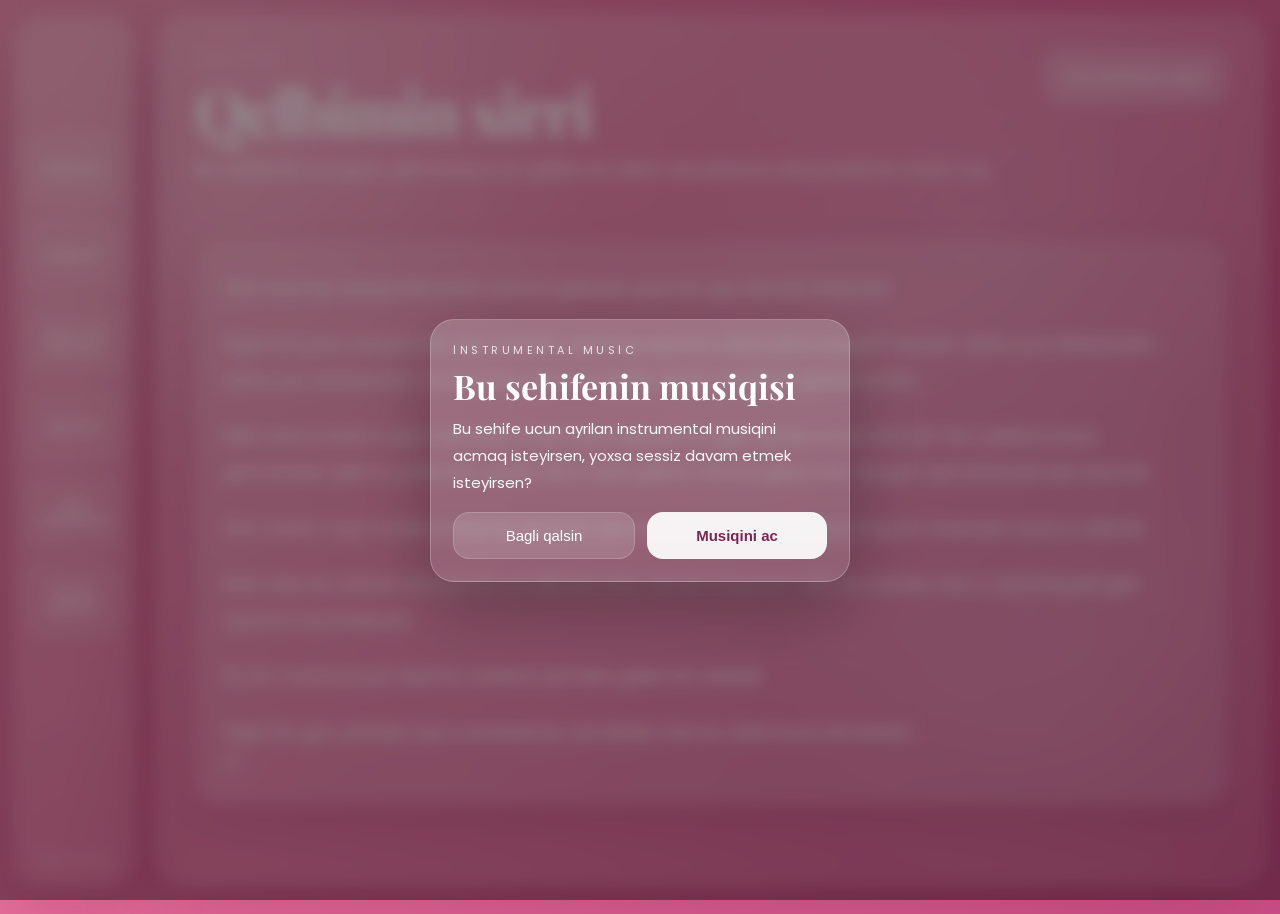
<file: latin-arzular.html>
<!DOCTYPE html>
<html lang="az">
<head>
  <meta charset="UTF-8" />
  <meta name="viewport" content="width=device-width, initial-scale=1.0" />
  <title>Qelbimin sirri</title>
  <link rel="preconnect" href="https://fonts.googleapis.com">
  <link rel="preconnect" href="https://fonts.gstatic.com" crossorigin>
  <link href="https://fonts.googleapis.com/css2?family=Playfair+Display:wght@500;700&family=Poppins:wght@300;400;500&display=swap" rel="stylesheet">
  <link rel="stylesheet" href="style.css" />
</head>
<body>
<div class="music-popup-overlay show" id="musicPopup">
  <div class="music-popup">
    <div class="music-popup-kicker">instrumental music</div>
    <h3>Bu sehifenin musiqisi</h3>
    <p>Bu sehife ucun ayrilan instrumental musiqini acmaq isteyirsen, yoxsa sessiz davam etmek isteyirsen?</p>
    <div class="music-popup-actions">
      <button class="secondary" type="button" onclick="closeMusicPopup(false)">Bagli qalsin</button>
      <button class="primary" type="button" onclick="closeMusicPopup(true)">Musiqini ac</button>
    </div>
  </div>
</div>

<audio id="pageAudio" class="page-audio" preload="auto" loop>
  <source src="diedlonely - bipolar.mp3" type="audio/mpeg">
</audio>

<div class="page">
  <aside class="sidebar">
    <div class="brand"></div>
    <nav class="side-links">
  <a href="index.html">Başlanğıc</a>
  <a href="hislerim.html">Hisslərim</a>
  <a href="edeceklerim.html">Sənə verə biləcəyim</a>
  <a href="niyyetim.html">Niyyətim</a>
  <a href="mektub.html">Sənə məktubum</a>
  <a href="latin-arzular.html">İçimdə qalanlar</a>
</nav>
    <div class="side-note">for Leyla</div>
  </aside>

  <main class="content">
    <section class="section-page">
      <div class="section-top">
        <div>
          <div class="section-kicker">for Leyla</div>
          <h1 class="section-title">Qelbimin sirri</h1>
          <p class="section-intro">Bu sehifede sevgiye, gizli arzuya ve qelbin en derin etiraflarina aid poetik bir metn var.</p>
        </div>
        <a class="back-link" href="index.html">Ana sehifeye qayit</a>
      </div>

      <div class="long-card">
              <p>Mən keçmişi dəyişə bilmərəm amma gələcək üçün bir şey demək istəyirəm</p>
              <p>Əgər bir şans olsaydı hər şeyi yenidən qurmaq üçün bu dəfə daha diqqətli olardım daha çox dinləyərdim daha çox anlayardım və ən əsası sənə nə qədər dəyər verdiyimi gizlətməzdim</p>
              <p>Mən sənə sadəcə qayıt demirəm mən sənə deyirəm ki əgər içində az da olsa bir hiss qalıbsa bunu görməzdən gəlmə çünki bəzi şeylər ikinci dəfə gəlmir amma gəlsə onu düzgün qiymətləndirmək lazımdır</p>
              <p>Sən mənim üçün sadəcə keçmiş deyilsən sən mənim həyatımda iz qoymuş bir insansan və bu iz silinmir</p>
              <p>Mən hələ də səninlə danışanda əvvəlki kimi hiss etmək istəyirəm hələ də səninlə olan o səmimiyyəti geri qaytarmaq istəyirəm</p>
              <p>Bu bir məcburiyyət deyil bu sadəcə içimdən gələn bir istəkdir</p>
              <p>Əgər bir gün yenidən eyni cümlədə biz ola bilsək mən bu dəfə bunu itirmərəm</p>
            
    </section>
  </main>
</div>

<script>
(function() {
  try {
    const allKeys = ['home.mp3','hislerim.mp3','edeceklerim.mp3','niyyetim.mp3','mektub.mp3','latin.mp3'];
    allKeys.forEach(function(key) {
      if (key !== 'latin.mp3') {
        localStorage.removeItem('autoplay_' + key);
      }
    });
  } catch (e) {}
})();

const popupEl = document.getElementById('musicPopup');
const audioEl = document.getElementById('pageAudio');

function closeMusicPopup(shouldPlay) {
  popupEl.classList.remove('show');
  if (shouldPlay) {
    try {
      localStorage.setItem('autoplay_latin.mp3', '1');
    } catch(e) {}
    const playPromise = audioEl.play();
    if (playPromise && typeof playPromise.then === 'function') {
      playPromise.catch(function() {});
    }
  } else {
    try {
      localStorage.removeItem('autoplay_latin.mp3');
    } catch(e) {}
    audioEl.pause();
    audioEl.currentTime = 0;
  }
}

window.addEventListener('pageshow', function() {
  popupEl.classList.add('show');
  audioEl.pause();
  audioEl.currentTime = 0;
});

document.addEventListener('visibilitychange', function() {
  if (document.hidden) {
    audioEl.pause();
  }
});

window.addEventListener('beforeunload', function() {
  audioEl.pause();
  audioEl.currentTime = 0;
});
</script>
</body>
</html>
</file>
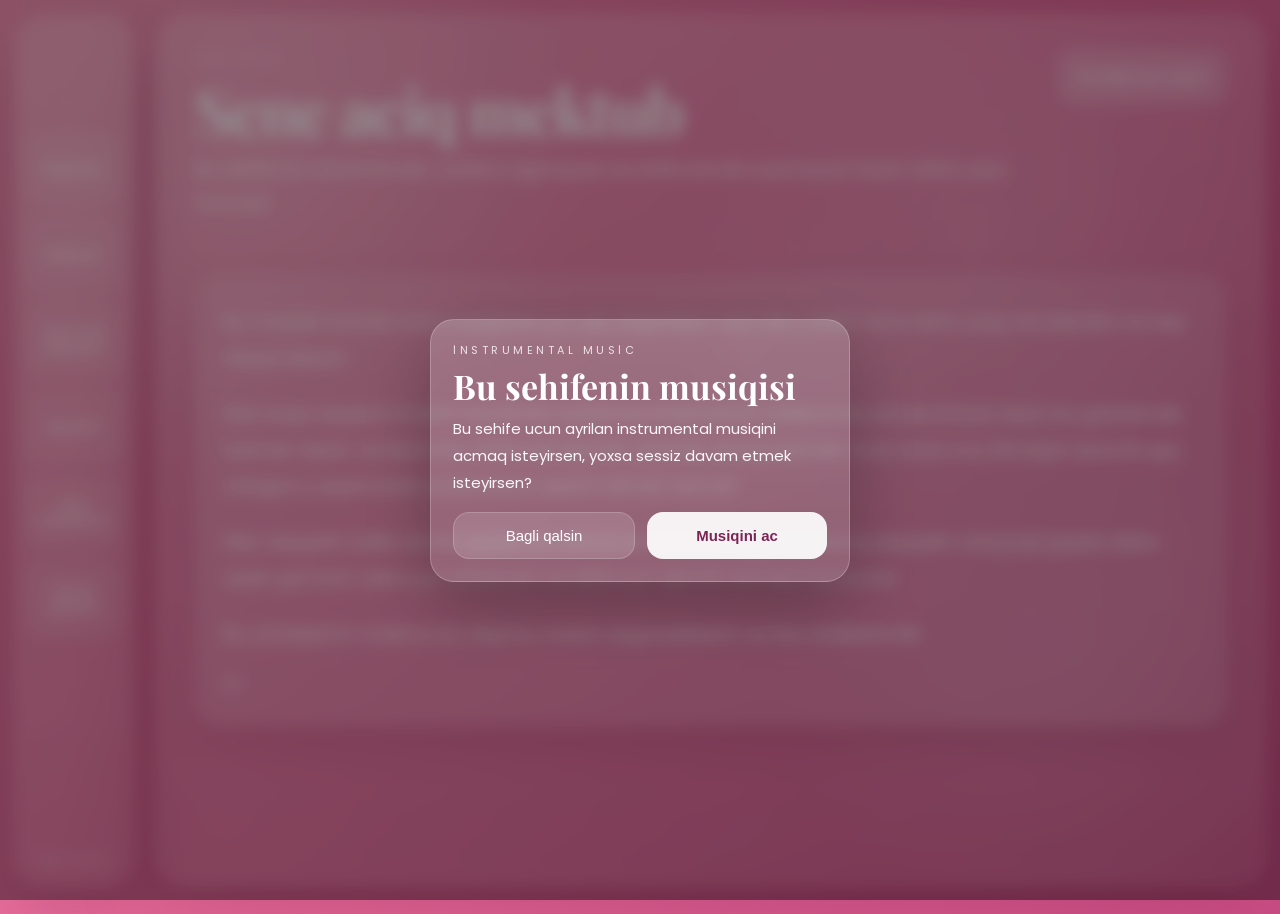
<file: mektub.html>
<!DOCTYPE html>
<html lang="az">
<head>
  <meta charset="UTF-8" />
  <meta name="viewport" content="width=device-width, initial-scale=1.0" />
  <title>Sene aciq mektub</title>
  <link rel="preconnect" href="https://fonts.googleapis.com">
  <link rel="preconnect" href="https://fonts.gstatic.com" crossorigin>
  <link href="https://fonts.googleapis.com/css2?family=Playfair+Display:wght@500;700&family=Poppins:wght@300;400;500&display=swap" rel="stylesheet">
  <link rel="stylesheet" href="style.css" />
</head>
<body>

<div class="music-popup-overlay show" id="musicPopup">
  <div class="music-popup">
    <div class="music-popup-kicker">instrumental music</div>
    <h3>Bu sehifenin musiqisi</h3>
    <p>Bu sehife ucun ayrilan instrumental musiqini acmaq isteyirsen, yoxsa sessiz davam etmek isteyirsen?</p>
    <div class="music-popup-actions">
      <button class="secondary" type="button" onclick="closeMusicPopup(false)">Bagli qalsin</button>
      <button class="primary" type="button" onclick="closeMusicPopup(true)">Musiqini ac</button>
    </div>
  </div>
</div>
<audio id="pageAudio" class="page-audio" preload="auto" loop>
  <source src="XXXTentacion - Fuck Love Instrumental [BEST ONE] R.I.P.mp3" type="audio/mpeg">
</audio>

  <div class="page">
    <aside class="sidebar">
      <div class="brand"></div>
      <nav class="side-links">
  <a href="index.html">Başlanğıc</a>
  <a href="hislerim.html">Hisslərim</a>
  <a href="edeceklerim.html">Sənə verə biləcəyim</a>
  <a href="niyyetim.html">Niyyətim</a>
  <a href="mektub.html">Sənə məktubum</a>
  <a href="latin-arzular.html">İçimdə qalanlar</a>
</nav>
      <div class="side-note">for Leyla</div>
    </aside>
    <main class="content">
      
        <section class="section-page">
          <div class="section-top">
            <div>
              <div class="section-kicker">for Leyla</div>
              <h1 class="section-title">Sene aciq mektub</h1>
              <p class="section-intro">Bu sehife bir etiraf kimidir; sozlere sigmayan ve artik icimde susmayan hissin daha uzun formasi.</p>
            </div>
            <a class="back-link" href="index.html">Sevdiyimye qayit</a>
          </div>
          <div class="long-card">
              <p>Bu müddət ərzində özüm haqqında çox şey düşündüm nəyi səhv etdim necə daha yaxşı ola bilərdim və nəyi dəyişməliyəm</p>
              <p>Mən başa düşdüm ki birini həyatında saxlamaq istəyirsənsə sadəcə hiss etmək kifayət deyil onu göstərmək lazımdır dəyər verdiyini hiss etdirmək lazımdır yanında olmaq lazımdır və ən əsası onu itirməyin necə bir şey olduğunu yaşamadan əvvəl bunun qədrini bilmək lazımdır</p>
              <p>Mən dəyişdim bəlkə də hər şeydə yox amma ən azından düşüncə olaraq dəyişdim artıq bəzi şeyləri daha aydın görürəm daha çox anlayıram və daha çox qiymət verməyi bacarıram</p>
              <p>Bu yazdıqlarım sadəcə söz deyil bu mənim düşündüklərim və hiss etdiklərimdir</p>
            

<script>
(function() {
  try {
    const allKeys = ['home.mp3','hislerim.mp3','edeceklerim.mp3','niyyetim.mp3','mektub.mp3','latin.mp3'];
    allKeys.forEach(function(key) {
      if (key !== 'mektub.mp3') {
        localStorage.removeItem('autoplay_' + key);
      }
    });
  } catch (e) {}
})();

const popupEl = document.getElementById('musicPopup');
const audioEl = document.getElementById('pageAudio');

function closeMusicPopup(shouldPlay) {
  popupEl.classList.remove('show');
  if (shouldPlay) {
    try {
      localStorage.setItem('autoplay_mektub.mp3', '1');
    } catch(e) {}
    const playPromise = audioEl.play();
    if (playPromise && typeof playPromise.then === 'function') {
      playPromise.catch(function() {});
    }
  } else {
    try {
      localStorage.removeItem('autoplay_mektub.mp3');
    } catch(e) {}
    audioEl.pause();
    audioEl.currentTime = 0;
  }
}

window.addEventListener('pageshow', function() {
  popupEl.classList.add('show');
  audioEl.pause();
  audioEl.currentTime = 0;
});

document.addEventListener('visibilitychange', function() {
  if (document.hidden) {
    audioEl.pause();
  }
});

window.addEventListener('beforeunload', function() {
  audioEl.pause();
  audioEl.currentTime = 0;
});
</script>

</body>
</html>
</file>
<file: style.css>
* { box-sizing: border-box; margin: 0; padding: 0; }
:root{
  --bg1:#f48eb0;
  --bg2:#e36a98;
  --bg3:#cb4f86;
  --panel: rgba(255,255,255,0.14);
  --panel-strong: rgba(255,255,255,0.20);
  --text: #fff7fb;
  --muted: rgba(255,245,250,0.88);
  --shadow: 0 28px 80px rgba(120, 18, 60, 0.22);
}
html{ scroll-behavior:smooth; }
body{
  font-family: "Poppins", system-ui, -apple-system, Segoe UI, sans-serif;
  color: var(--text);
  background: linear-gradient(135deg,var(--bg1),var(--bg2) 48%,var(--bg3));
  min-height: 100vh;
  overflow-x: hidden;
}
body::before{
  content:"";
  position:fixed; inset:0;
  background:
    radial-gradient(circle at 20% 18%, rgba(255,255,255,.16), transparent 26%),
    radial-gradient(circle at 82% 72%, rgba(255,255,255,.11), transparent 24%),
    radial-gradient(circle at 60% 42%, rgba(255,220,235,.10), transparent 22%);
  pointer-events:none;
}
.page{
  width:min(1380px, calc(100% - 28px));
  margin:14px auto;
  min-height:calc(100vh - 28px);
  display:grid;
  grid-template-columns: 120px 1fr;
  gap:22px;
  align-items:stretch;
}
.sidebar{
  position:sticky;
  top:14px;
  height:calc(100vh - 28px);
  border-radius:28px;
  background: linear-gradient(180deg, rgba(255,255,255,.16), rgba(255,255,255,.08));
  backdrop-filter: blur(14px);
  box-shadow: var(--shadow);
  border:1px solid rgba(255,255,255,.20);
  padding:16px 12px;
  display:flex;
  flex-direction:column;
  align-items:center;
}
.brand{
  width:82px; height:82px; border-radius:50%;
  border:1px solid rgba(255,255,255,.33);
  position:relative; margin-bottom:18px;
}
.brand::before,.brand::after{
  content:""; position:absolute; inset:12px;
  border-radius:50%; border:1px solid rgba(255,255,255,.22);
}
.brand::after{ inset:24px; }
.side-links{
  width:100%; display:flex; flex-direction:column; gap:10px;
}
.side-links a{
  width:100%;
  text-decoration:none; color:var(--text);
  background: rgba(255,255,255,.10);
  border:1px solid rgba(255,255,255,.14);
  border-radius:18px;
  min-height:76px;
  padding:12px 8px;
  display:flex; align-items:center; justify-content:center;
  text-align:center;
  font-size:12px; line-height:1.3; font-weight:500;
  transition:.25s ease;
}
.side-links a:hover, .side-links a.active{
  background: rgba(255,255,255,.20);
  transform: translateY(-1px);
}
.side-note{
  margin-top:auto;
  text-align:center;
  font-size:10px;
  letter-spacing:.28em;
  text-transform:uppercase;
  opacity:.78;
}
.content{
  border-radius:30px;
  background: linear-gradient(180deg, rgba(255,255,255,.14), rgba(255,255,255,.07));
  border:1px solid rgba(255,255,255,.18);
  backdrop-filter: blur(15px);
  box-shadow: var(--shadow);
  padding:34px 38px 44px;
  position:relative;
  overflow:hidden;
}
.content::before{
  content:"";
  position:absolute; inset:0;
  background: radial-gradient(circle at 74% 26%, rgba(255,255,255,.12), transparent 28%);
  pointer-events:none;
}
.hero{
  display:grid;
  grid-template-columns: 1.05fr .95fr;
  align-items:center;
  gap:18px;
  min-height:78vh;
  position:relative;
  z-index:1;
}
.eyebrow{
  font-size:11px;
  letter-spacing:.36em;
  text-transform:uppercase;
  opacity:.84;
  margin-bottom:20px;
}
h1.hero-title{
  font-family:"Playfair Display", Georgia, serif;
  font-size: clamp(62px, 8vw, 94px);
  line-height:.94;
  letter-spacing:-.04em;
  margin-bottom:22px;
  text-shadow:0 8px 24px rgba(255,255,255,.08);
}
.hero-sub{
  font-size:22px;
  line-height:1.62;
  color:var(--muted);
  max-width:560px;
  margin-bottom:28px;
}
.hero-card{
  max-width:680px;
  background: rgba(255,255,255,.12);
  border:1px solid rgba(255,255,255,.18);
  border-radius:24px;
  padding:24px 24px 22px;
  box-shadow:0 16px 40px rgba(110, 16, 60, 0.12);
}
.hero-card p{
  font-size:17px;
  line-height:1.95;
  color:var(--text);
  text-shadow:0 0 12px rgba(255,255,255,.07);
}
.cta{
  display:inline-flex;
  text-decoration:none;
  align-items:center; justify-content:center;
  margin-top:22px;
  padding:17px 28px;
  border-radius:18px;
  background: rgba(255,255,255,.24);
  border:1px solid rgba(255,255,255,.22);
  color:var(--text);
  font-size:18px;
  font-weight:500;
}
.visual{
  position:relative;
  min-height:620px;
}
.mini-hearts span{
  position:absolute;
  font-size: clamp(18px, 2.3vw, 54px);
  color: rgba(255,220,232,.86);
  filter: drop-shadow(0 0 16px rgba(255,235,242,.34));
  animation: float 3.4s ease-in-out infinite;
}
.mini-hearts span:nth-child(1){ top:70px; left:60%; }
.mini-hearts span:nth-child(2){ top:126px; left:46%; font-size:28px; animation-delay:.4s;}
.mini-hearts span:nth-child(3){ top:104px; right:16px; animation-delay:.8s;}
.mini-hearts span:nth-child(4){ top:310px; left:20%; font-size:42px; animation-delay:1s;}
.mini-hearts span:nth-child(5){ bottom:118px; left:40%; font-size:54px; animation-delay:.5s;}
.mini-hearts span:nth-child(6){ bottom:60px; right:40px; animation-delay:1.1s;}
.mini-hearts span:nth-child(7){ top:220px; right:86px; font-size:36px; animation-delay:.7s;}
.mini-hearts span:nth-child(8){ top:188px; left:84%; font-size:12px; animation-delay:.2s;}
.mini-hearts span:nth-child(9){ bottom:190px; right:6px; font-size:14px; animation-delay:1.4s;}
.heart-stage{
  position:absolute;
  right:0; top:108px;
  width:min(560px,100%);
  height:440px;
}
.outline-heart{
  position:absolute;
  border:6px solid rgba(255,206,220,.74);
  border-top:none; border-right:none;
  border-radius:300px 300px 24px 300px;
  transform:rotate(-45deg);
  filter:drop-shadow(0 0 24px rgba(255,228,236,.30));
}
.outline-heart::before,.outline-heart::after{
  content:"";
  position:absolute;
  border:inherit;
  border-radius:50%;
}
.big{
  width:315px; height:315px; left:78px; top:34px;
  animation: beat 3s ease-in-out infinite;
}
.big::before{ width:315px; height:315px; left:-157.5px; top:0; }
.big::after{ width:315px; height:315px; left:0; top:-157.5px; }
.small{
  width:238px; height:238px; right:16px; bottom:32px;
  animation: beat 3s ease-in-out infinite .7s;
}
.small::before{ width:238px; height:238px; left:-119px; top:0; }
.small::after{ width:238px; height:238px; left:0; top:-119px; }

.section-page{
  position:relative;
  z-index:1;
}
.section-top{
  display:flex;
  align-items:flex-start;
  justify-content:space-between;
  gap:18px;
  margin-bottom:28px;
}
.section-title{
  font-family:"Playfair Display", Georgia, serif;
  font-size: clamp(42px, 5vw, 68px);
  line-height: .95;
  letter-spacing:-.03em;
  margin-bottom:12px;
}
.section-kicker{
  font-size:11px;
  letter-spacing:.34em;
  text-transform:uppercase;
  opacity:.8;
  margin-bottom:14px;
}
.back-link{
  text-decoration:none;
  color:var(--text);
  background: rgba(255,255,255,.18);
  border:1px solid rgba(255,255,255,.18);
  border-radius:16px;
  padding:14px 18px;
  white-space:nowrap;
}
.section-intro{
  max-width:900px;
  font-size:19px;
  line-height:1.8;
  color:var(--muted);
  margin-bottom:26px;
}
.long-card{
  background: rgba(255,255,255,.11);
  border:1px solid rgba(255,255,255,.16);
  border-radius:26px;
  padding:28px;
  box-shadow:0 18px 42px rgba(108, 16, 60, 0.12);
}
.long-card p{
  font-size:18px;
  line-height:2;
  margin-bottom:20px;
}
.long-card p:last-child{ margin-bottom:0; }

@keyframes float{
  0%,100%{ transform:translateY(0) scale(1); opacity:.86; }
  50%{ transform:translateY(-8px) scale(1.06); opacity:1; }
}
@keyframes beat{
  0%,100%{ transform:rotate(-45deg) scale(1); }
  50%{ transform:rotate(-45deg) scale(1.05); }
}
@media (max-width: 1080px){
  .page{ grid-template-columns: 100px 1fr; }
  .hero{ grid-template-columns: 1fr; }
  .visual{ min-height:500px; }
  .heart-stage{ position:relative; top:20px; margin:0 auto; }
}
@media (max-width: 700px){
  .page{
    grid-template-columns:1fr;
    width:calc(100% - 14px);
    margin:7px auto;
    gap:12px;
  }
  .sidebar{
    position:relative;
    top:0;
    height:auto;
    flex-direction:row;
    align-items:stretch;
    overflow:auto;
    padding:10px;
  }
  .brand{ display:none; }
  .side-links{
    flex-direction:row;
    width:max-content;
  }
  .side-links a{ min-width:120px; min-height:auto; }
  .side-note{ display:none; }
  .content{ padding:22px 18px 26px; }
  .hero-title{ font-size:52px; }
  .hero-sub{ font-size:18px; }
  .hero-card p,.long-card p{ font-size:16px; line-height:1.85; }
  .section-intro{ font-size:17px; }
  .heart-stage{ width:100%; height:300px; top:0; }
  .big{ width:220px; height:220px; left:30px; top:28px; }
  .big::before{ width:220px; height:220px; left:-110px; }
  .big::after{ width:220px; height:220px; top:-110px; }
  .small{ width:168px; height:168px; right:18px; bottom:22px; }
  .small::before{ width:168px; height:168px; left:-84px; }
  .small::after{ width:168px; height:168px; top:-84px; }
}




.audio-box{
  margin-top: 22px;
  background: rgba(255,255,255,.12);
  border:1px solid rgba(255,255,255,.18);
  border-radius:20px;
  padding:16px;
  box-shadow:0 14px 34px rgba(108,16,60,.10);
}
.audio-kicker{
  font-size:11px;
  letter-spacing:.30em;
  text-transform:uppercase;
  opacity:.78;
  margin-bottom:10px;
}
.audio-box p{
  font-size:14px !important;
  line-height:1.7 !important;
  margin-bottom:10px !important;
}
audio{
  width:100%;
  height:40px;
  margin-top:8px;
}
@media (max-width: 430px){
  body{
    background: linear-gradient(135deg, #f48eb0 0%, #e36a98 52%, #cb4f86 100%);
  }
  .page{
    width:calc(100% - 12px);
    margin:6px auto;
    gap:10px;
  }
  .sidebar{
    padding:8px;
    border-radius:22px;
  }
  .side-links{
    gap:8px;
  }
  .side-links a{
    min-width:116px;
    border-radius:16px;
    padding:10px 8px;
    font-size:11px;
  }
  .content{
    border-radius:24px;
    padding:18px 14px 22px;
  }
  .hero{
    min-height:auto;
    gap:10px;
  }
  .eyebrow{
    font-size:10px;
    margin-bottom:14px;
  }
  h1.hero-title{
    font-size:44px;
    margin-bottom:16px;
  }
  .hero-sub{
    font-size:16px;
    line-height:1.55;
    margin-bottom:18px;
  }
  .hero-card{
    border-radius:18px;
    padding:16px;
  }
  .hero-card p{
    font-size:15px;
    line-height:1.82;
  }
  .cta{
    width:100%;
    font-size:16px;
    padding:15px 18px;
    border-radius:16px;
  }
  .visual{
    min-height:300px;
  }
  .heart-stage{
    height:260px;
  }
  .section-title{
    font-size:34px;
    line-height:1;
  }
  .section-intro{
    font-size:16px;
    line-height:1.72;
  }
  .section-top{
    flex-direction:column;
    align-items:flex-start;
    margin-bottom:18px;
  }
  .back-link{
    padding:12px 14px;
    font-size:14px;
  }
  .long-card{
    border-radius:18px;
    padding:16px;
  }
  .long-card p{
    font-size:15px;
    line-height:1.9;
    margin-bottom:16px;
  }
  .audio-box{
    border-radius:18px;
    padding:14px;
  }
}


.music-popup-overlay{
  position: fixed;
  inset: 0;
  background: rgba(0,0,0,.42);
  backdrop-filter: blur(8px);
  display: none;
  align-items: center;
  justify-content: center;
  z-index: 9999;
  padding: 18px;
}
.music-popup-overlay.show{ display:flex; }
.music-popup{
  width: min(420px, 100%);
  border-radius: 24px;
  padding: 22px;
  background: linear-gradient(180deg, rgba(255,255,255,.18), rgba(255,255,255,.10));
  border: 1px solid rgba(255,255,255,.22);
  box-shadow: 0 24px 70px rgba(0,0,0,.26);
  color: white;
}
.music-popup-kicker{
  font-size: 11px;
  letter-spacing: .32em;
  text-transform: uppercase;
  opacity: .8;
  margin-bottom: 10px;
}
.music-popup h3{
  font-family:"Playfair Display", Georgia, serif;
  font-size: 34px;
  line-height: 1;
  margin-bottom: 12px;
}
.music-popup p{
  font-size: 15px;
  line-height: 1.8;
  opacity: .95;
  margin-bottom: 16px;
}
.music-popup-actions{
  display:flex;
  gap: 12px;
}
.music-popup-actions button{
  flex:1;
  border:none;
  border-radius: 16px;
  padding: 14px 16px;
  cursor:pointer;
  font-size:15px;
}
.music-popup-actions .primary{
  background: rgba(255,255,255,.92);
  color:#7d2454;
  font-weight:600;
}
.music-popup-actions .secondary{
  background: rgba(255,255,255,.14);
  color:white;
  border:1px solid rgba(255,255,255,.18);
}
.page-audio{
  display:none;
}
@media (max-width: 430px){
  .music-popup{
    border-radius: 20px;
    padding: 18px;
  }
  .music-popup h3{
    font-size: 28px;
  }
  .music-popup p{
    font-size: 14px;
    line-height: 1.7;
  }
  .music-popup-actions{
    flex-direction: column;
  }
}


#pageAudio {
  display: none !important;
}
audio {
  display: none !important;
}
</file>
